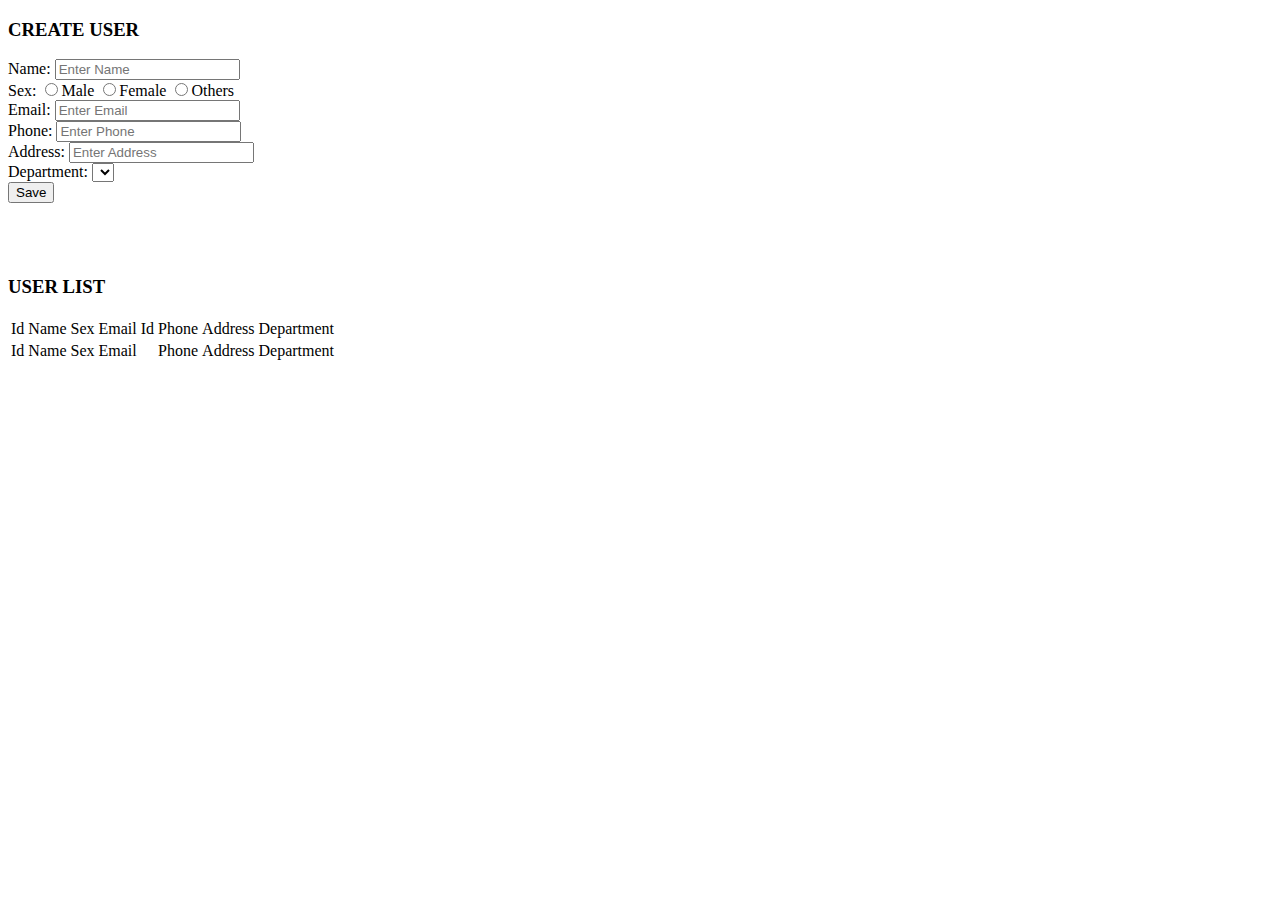
<file: src/main/resources/templates/users.html>
<!DOCTYPE html>
<html xmlns:th="www.thymeleaf.org">
<head>

<link href="https://cdn.jsdelivr.net/npm/bootstrap@5.1.0/dist/css/bootstrap.min.css" rel="stylesheet" integrity="sha384-KyZXEAg3QhqLMpG8r+8fhAXLRk2vvoC2f3B09zVXn8CA5QIVfZOJ3BCsw2P0p/We" crossorigin="anonymous">
<script src="https://cdn.jsdelivr.net/npm/bootstrap@5.1.0/dist/js/bootstrap.min.js" integrity="sha384-cn7l7gDp0eyniUwwAZgrzD06kc/tftFf19TOAs2zVinnD/C7E91j9yyk5//jjpt/" crossorigin="anonymous"></script>
<script src="https://ajax.googleapis.com/ajax/libs/jquery/3.6.0/jquery.min.js"></script>
<script th:src="@{/JavaScript/formControl.js}" defer></script>
<link rel="stylesheet" href="https://cdnjs.cloudflare.com/ajax/libs/font-awesome/4.7.0/css/font-awesome.min.css">
<link rel="stylesheet" th:href="@{/css/form.css}"/>
<link rel="stylesheet" th:href="@{/css/bootstrap.css}"/>
<meta charset="ISO-8859-1">
<title>User List</title>
</head>


<body>
<div id="Div" align="center"></div>
<div class="card mt-20" style="width: 60rem; ">
  <div class="card-header text-center bg-info ">
    <h3>CREATE USER</h3>
  </div>
  <div class="card-body">
<form id="form" th:object="${user}">

  
  <div class="form-group">
    <label for="name">Name:</label>
    <input type="text" class="form-control" id="name" placeholder="Enter Name" name="name">
  </div>
 
  <div class="btn-group">
    <label for="sex">Sex:</label>
	<label><input type="radio" name="sex" value="male">Male</label>
    <label><input type="radio"  name="sex" value="female">Female</label>
    <label><input type="radio" name="sex" value="others">Others</label>
  </div>

  <div class="form-group">
    <label for="email">Email:</label>
    <input type="email" class="form-control" id="email" placeholder="Enter Email" name="email">
  </div>
  
  <div class="form-group">
    <label for="phone">Phone:</label>
    <input type="tel" class="form-control" id="phone" placeholder="Enter Phone" name="phone">
  </div>
  
  <div class="form-group">
    <label for="address">Address:</label>
    <input type="text" class="form-control" id="address" placeholder="Enter Address" name="address">
  </div>
  
  <div class="form-group">
    <label for="department">Department:</label>
    <select class="form-control" th:field="*{department}">
      <option th:each="department : ${department}" th:value="${department}"  th:text="${department}"/>
    </select>
  </div> 
  
   <div class="card mt-2">
    <button id="submitButton">Save</button>
    </div>
</form>

    
  </div>
</div>



   
<br>
<br>
<br>
<!-- /.container -->

<div class="container mt-5" id="user-table-container">
<div class="card" style="width: 55rem;;">
  <div class="card-header text-center bg-info ">
    <h3>USER LIST</h3>
  </div>

<table class="table table-stripped" id="user-table">
<thead>
<tr>
<td>Id</td>
<td>Name</td>
<td>Sex</td>
<td>Email Id</td>
<td>Phone</td>
<td>Address</td>
<td>Department</td>
</tr>
</thead>

<tr th:each="user:${users}">
<td th:text="${user.Id}">Id</td>
<td th:text="${user.name}">Name</td>
<td th:text="${user.sex}">Sex</td>
<td th:text="${user.email}">Email</td>
<td th:text="${user.phone}">Phone</td>
<td th:text="${user.address}">Address</td>
<td th:text="${user.department}">Department</td>

</tr>
</table>

  </div>
  
  
  </div>

</body>
</html>
</file>
